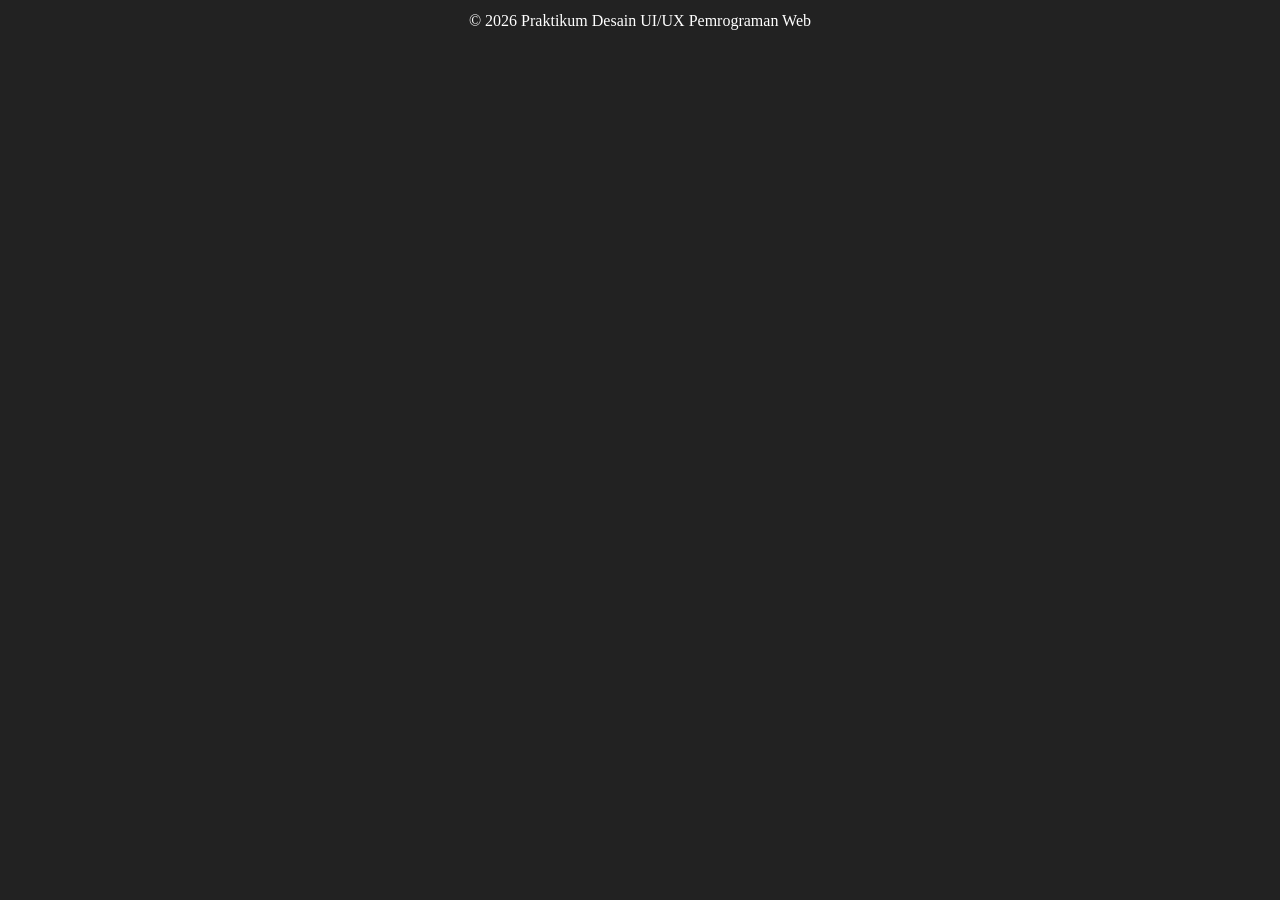
<file: Footer.html>
<!DOCTYPE html>
<html lang="id">
<head>
    <meta charset="UTF-8">
    <title>Footer</title>
</head>
<body bgcolor="#222222" text="#ffffff">
    <p align="center" style="margin: 12px 0;">&copy; 2026 Praktikum Desain UI/UX Pemrograman Web</p>
</body>
</html>
</file>
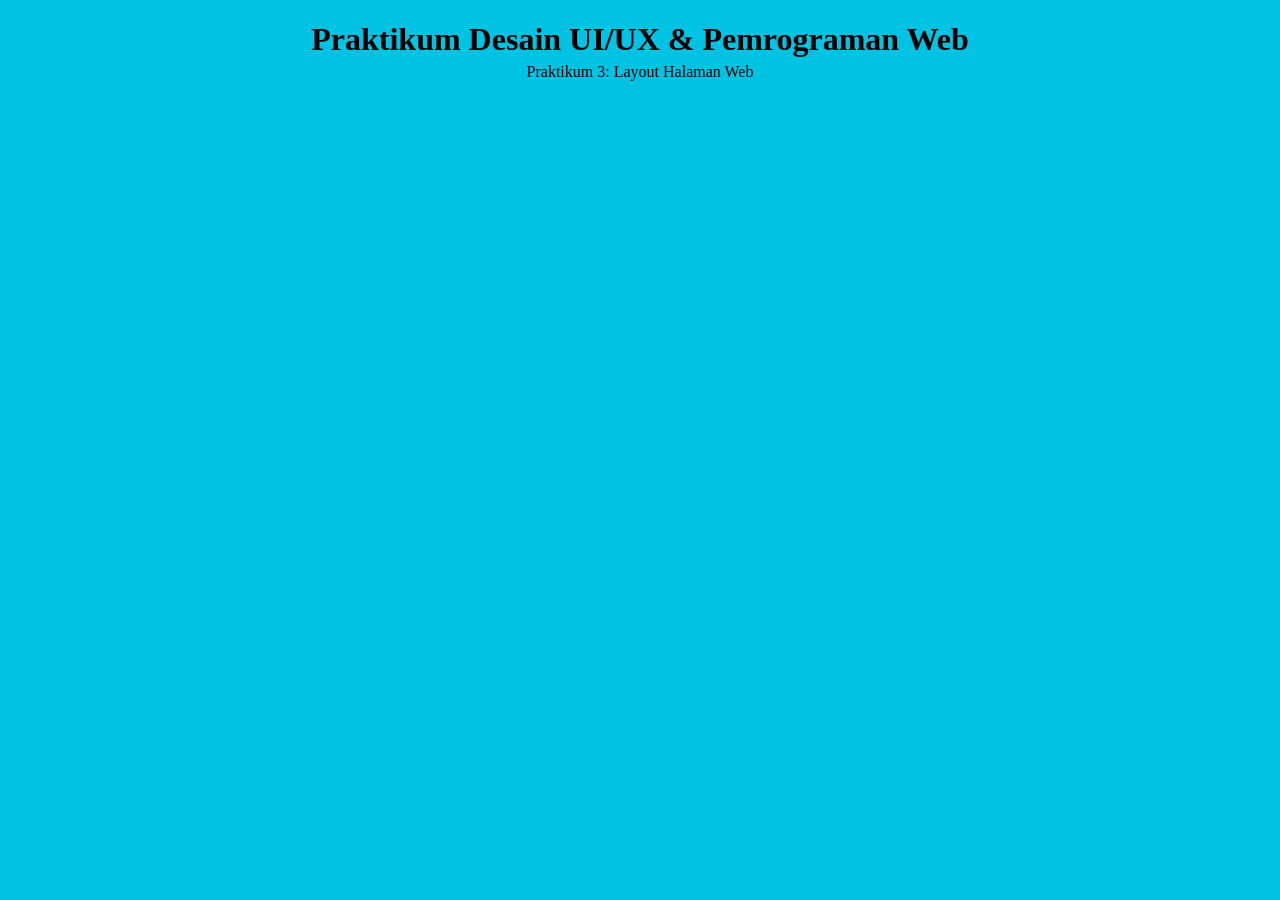
<file: header.html>
<!DOCTYPE html>
<html lang="id">
<head>
    <meta charset="UTF-8">
    <title>Header</title>
</head>
<body bgcolor="#00c3e3">
    <h1 align="center" style="margin-bottom: 5px;">Praktikum Desain UI/UX & Pemrograman Web</h1>
    <p align="center" style="margin-top: 0;">Praktikum 3: Layout Halaman Web</p>
</body>
</html>
</file>
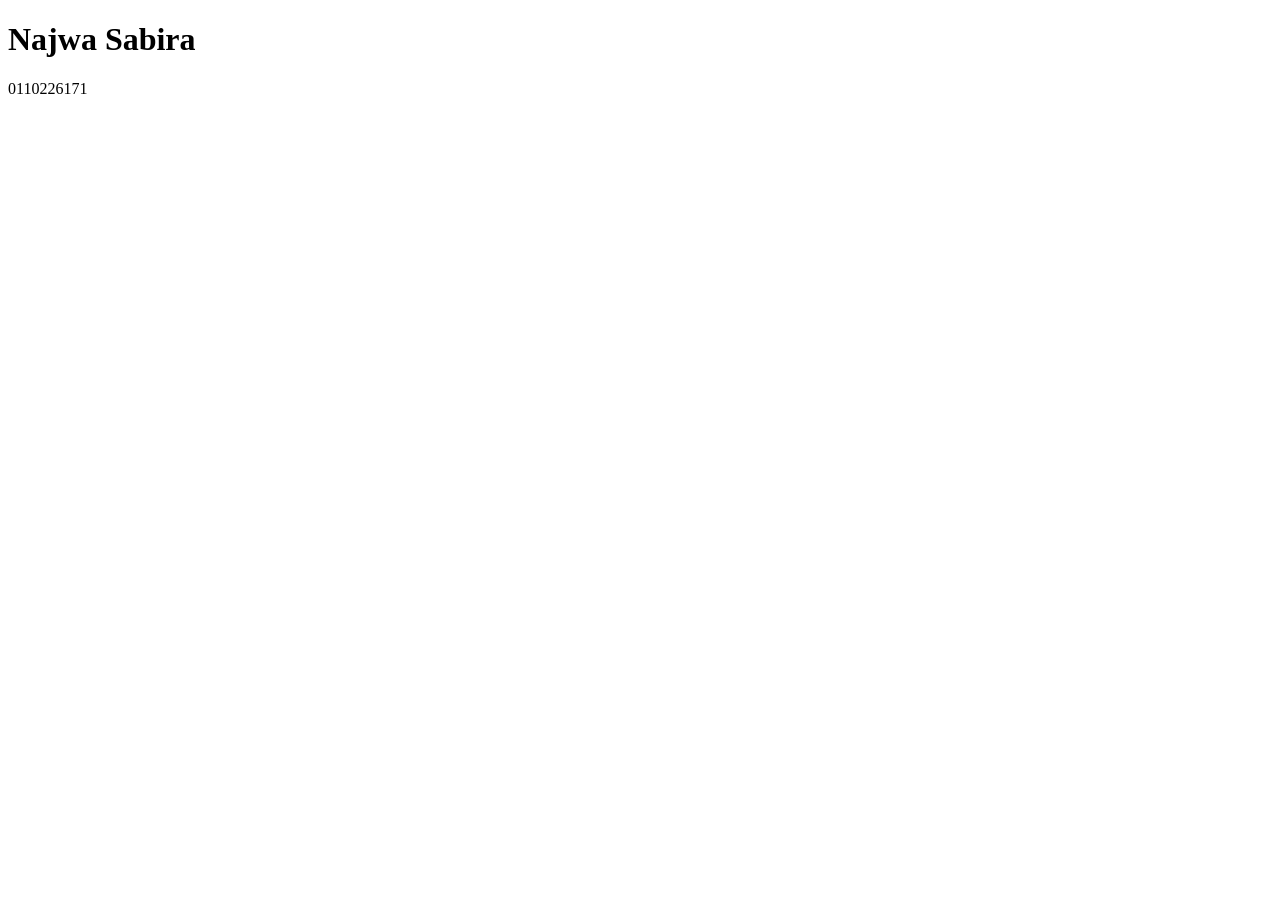
<file: main.html>
<!DOCTYPE html>
<html lang="en">
<head>
    <meta charset="UTF-8">
    <meta name="viewport" content="width=device-width, initial-scale=1.0">
    <title>Document</title>
</head>
<body>
    <h1>Najwa Sabira</h1>
    <p>0110226171</p>
</body>
</html>
</file>
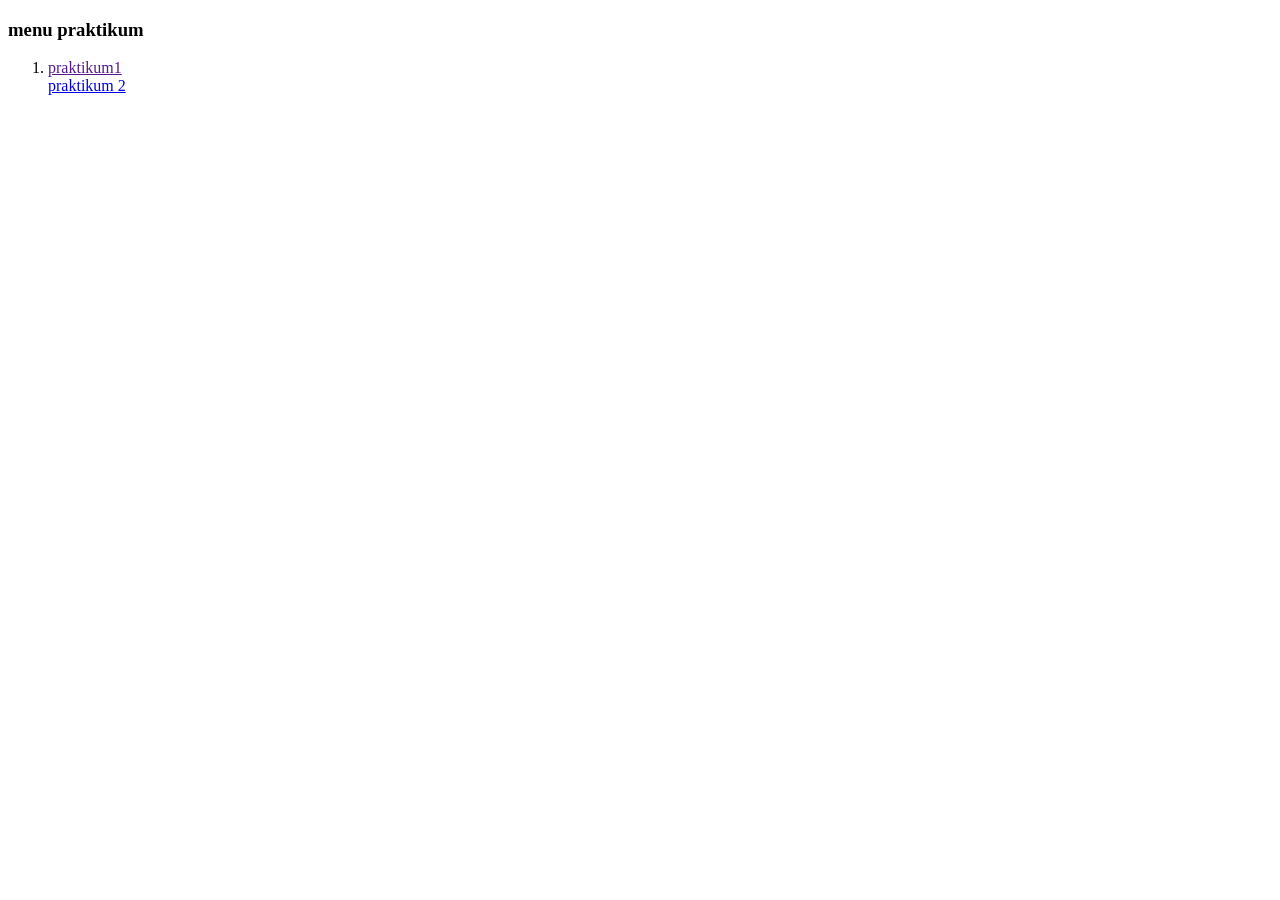
<file: sidebar.html>
<!DOCTYPE html>
<html>

<head>
  <meta charset="UTF-8">
  <meta name="viewport" content="width=device-width, initial-scale=1">
  <title></title>
</head>
<body>
     <h3>menu praktikum </h3>
     <ol>
         <li><a href=""/praktikum01" target="showframe">praktikum1</a></li>
         </li><a href="/pratikum02" target="showframe">praktikum 2</a></li>
     </ol>
</body>
</html>
</file>
